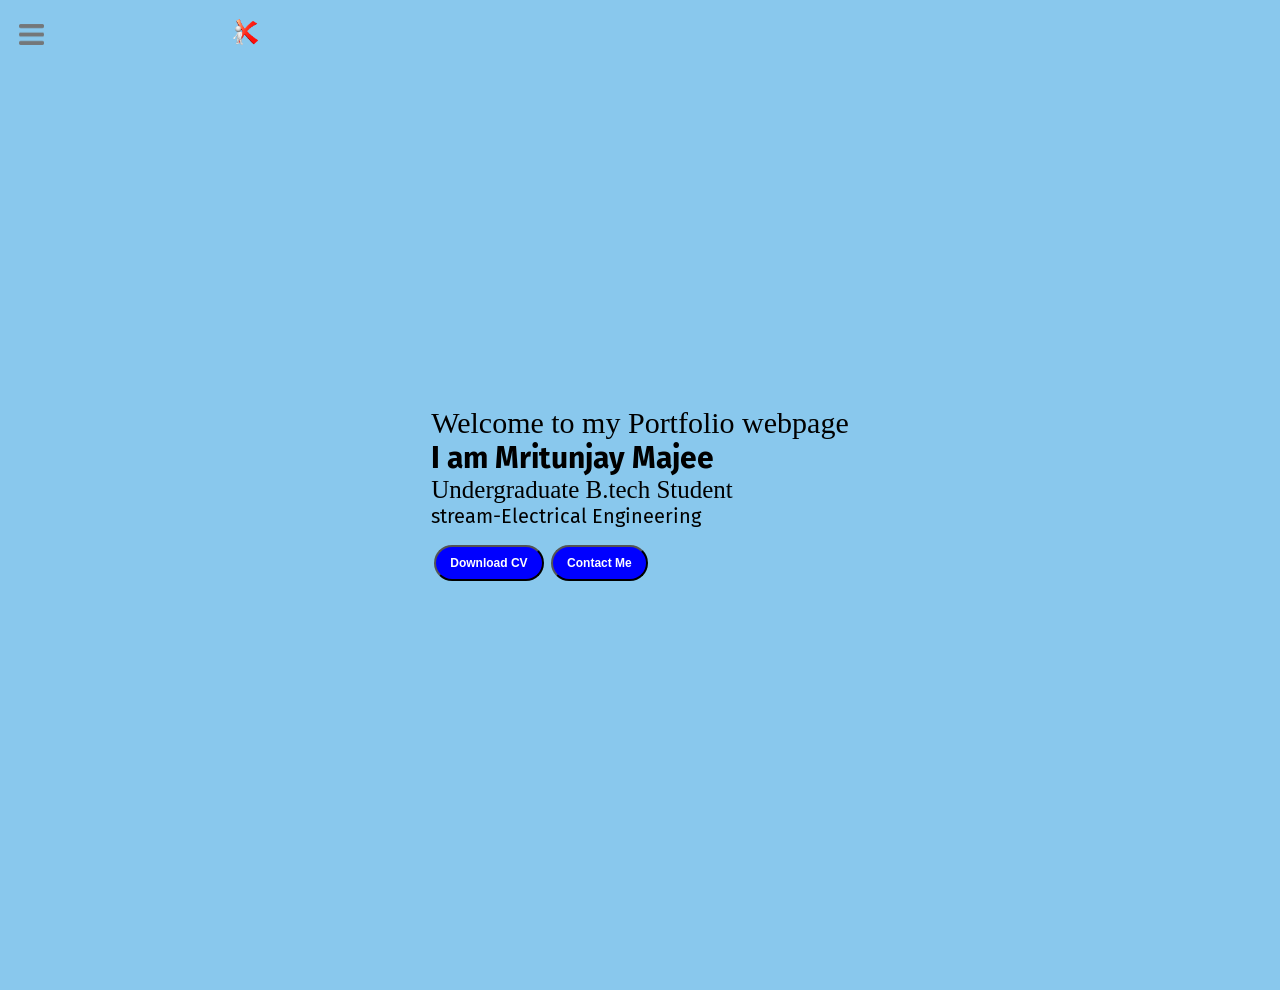
<file: index.html>
<!DOCTYPE html>
<html lang=""en">
<head>
<meta charset=""UTF-8">
<meta http-equiv="X-UA-compatible" content="IE=edge">
<meta name="viewport" content="width=device-width,initial-scale=1.0">
<title>Mjay Portfolio</title>
<link rel="stylesheet" href="style.css">
</head>
<body>
<div class="container">
    <div class="sidebar sidebargo">
        <nav>
            <ul>
                <li><a href="/index.html">Home</a></li>
                <li><a href="/myintro.html">My Intro</a></li>
                <li><a href="/services.html">Services</a></li>
                <li><a href="/blog.html">Blog</a></li>
                <li><a href="/contact.html">Contact Us</a></li>
            </ul>
        </nav>
    </div>
    <div class="main">
        <div class="hamburger">
            <img class="ham"src="ham.png"  alt="option" width="25px">
            <img class="cross"src="cross.png" alt="close" width="25px">

        </div>
        <div class="infocontainer">
            <div class="devInfo">
                <div class="hello">Welcome to my Portfolio webpage </div>
                <div class="name">I am Mritunjay Majee</div>
                <div class="about">Undergraduate B.tech Student</div>
                <div class="moreabout">stream-Electrical Engineering</div>
                <div class="buttons">
                    <a href="/cv.txt" target="_blank"><button class="btn">Download CV</button></a>
                    <a href="/contact.html"><button class="btn">Contact Me</button></a>
                </div>
                
            </div>
            <div class="devpic"><img src="dev.png" alt="Mjay"></div>

        </div>

    </div>
</div>
<script src="script.js"></script>
</body>
</html>
</file>
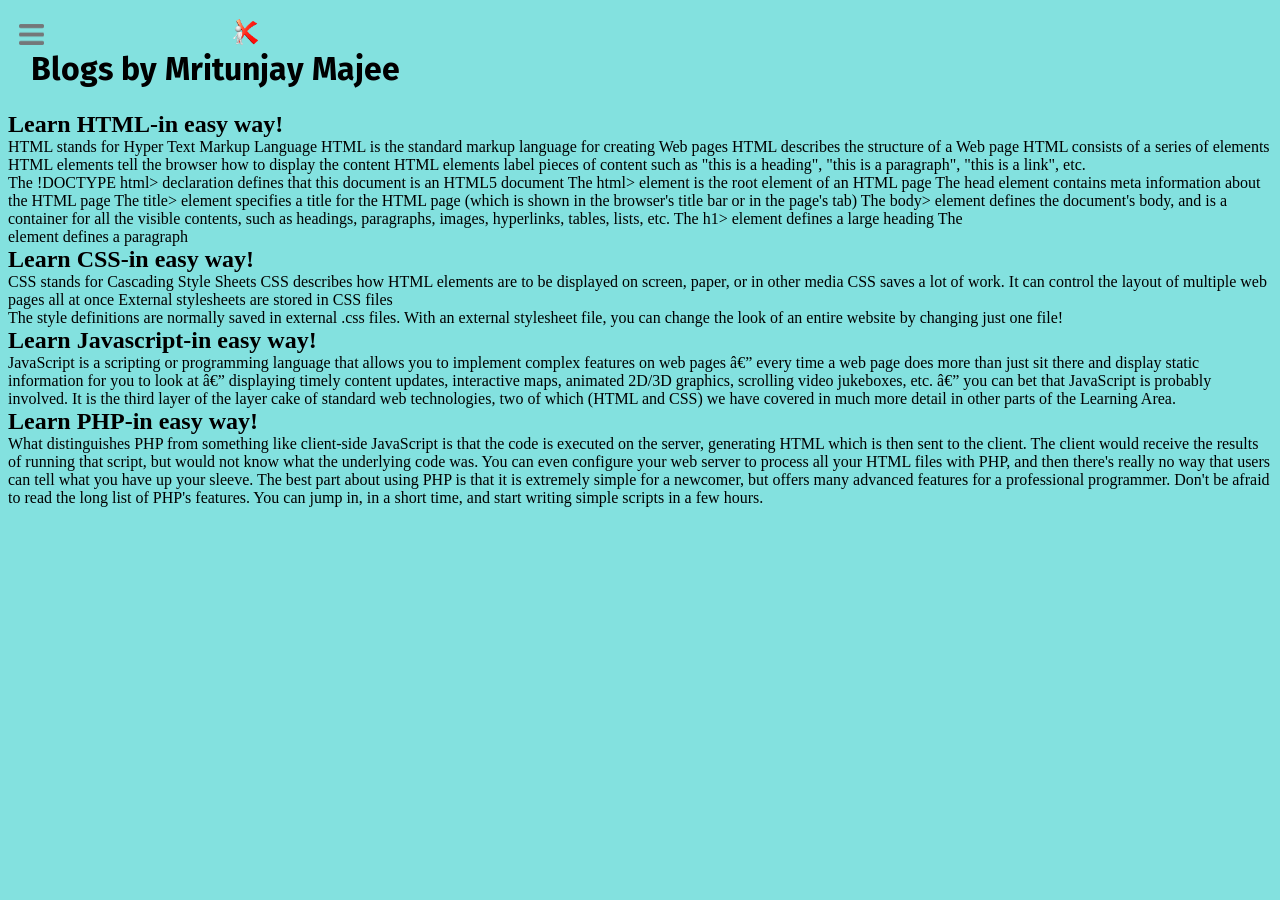
<file: blog.html>
<!DOCTYPE html>
<html lang=""en">
<head>
<meta charset=""UTF-8">
<meta http-equiv="X-UA-compatible" content="IE=edge">
<meta name="viewport" content="width=device-width,initial-scale=1.0">
<title>Mjay Portfolio</title>
<link rel="stylesheet" href="style.css">
</head>
<body>
<div class="container">
    <div class="sidebar sidebargo">
        <nav>
            <ul>
                <li><a href="/index.html">Home</a></li>
                <li><a href="/myintro.html">My Intro</a></li>
                <li><a href="/services.html">Services</a></li>
                <li><a href="/blog.html">Blog</a></li>
                <li><a href="/contact.html">Contact Us</a></li>
            </ul>
        </nav>
    </div>
    <div class="main mainblog">
        <div class="hamburger">
            <img class="ham"src="ham.png"  alt="option" width="25px">
            <img class="cross"src="cross.png" alt="close" width="25px">

        </div>
        <div class="blogcontainer">
            <h1>Blogs by Mritunjay Majee</h1>
            <div class="blogitem"></div>
            <h2>Learn HTML-in easy way!</h2>
            <p>HTML stands for Hyper Text Markup Language
                HTML is the standard markup language for creating Web pages
                HTML describes the structure of a Web page
                HTML consists of a series of elements
                HTML elements tell the browser how to display the content
                HTML elements label pieces of content such as "this is a heading", "this is a paragraph", "this is a link", etc.</p>
            <p>The !DOCTYPE html> declaration defines that this document is an HTML5 document
                The html> element is the root element of an HTML page
                The head element contains meta information about the HTML page
                The title> element specifies a title for the HTML page (which is shown in the browser's title bar or in the page's tab)
                The body> element defines the document's body, and is a container for all the visible contents, such as headings, paragraphs, images, hyperlinks, tables, lists, etc.
                The h1> element defines a large heading
                The <p> element defines a paragraph</p>
            <!--<div class="btn btn-sm">Read more</div>-->

            <h2>Learn CSS-in easy way!</h2>
            <p>CSS stands for Cascading Style Sheets
                CSS describes how HTML elements are to be displayed on screen, paper, or in other media
                CSS saves a lot of work. It can control the layout of multiple web pages all at once
                External stylesheets are stored in CSS files</p>
            <p>The style definitions are normally saved in external .css files.

                With an external stylesheet file, you can change the look of an entire website by changing just one file!</p>
            <!--<div class="btn btn-sm">Read more</div>-->

            <h2>Learn Javascript-in easy way!</h2>
            <p>JavaScript is a scripting or programming language that allows you to implement complex features on web pages — every time a web page does more than just sit there and display static information for you to look at — displaying timely content updates, interactive maps, animated 2D/3D graphics, scrolling video jukeboxes, etc. — you can bet that JavaScript is probably involved. It is the third layer of the layer cake of standard web technologies, two of which (HTML and CSS) we have covered in much more detail in other parts of the Learning Area.</p>
            
            <!--<div class="btn btn-sm">Read more</div>-->

            <h2>Learn PHP-in easy way!</h2>
            <p>What distinguishes PHP from something like client-side JavaScript is that the code is executed on the server, generating HTML which is then sent to the client. The client would receive the results of running that script, but would not know what the underlying code was. You can even configure your web server to process all your HTML files with PHP, and then there's really no way that users can tell what you have up your sleeve.

                The best part about using PHP is that it is extremely simple for a newcomer, but offers many advanced features for a professional programmer. Don't be afraid to read the long list of PHP's features. You can jump in, in a short time, and start writing simple scripts in a few hours.</p>
            
            <!--<div class="btn btn-sm">Read more</div>-->
        </div>

    </div>
</div>
<script src="script.js"></script>
</body>
</html>
</file>
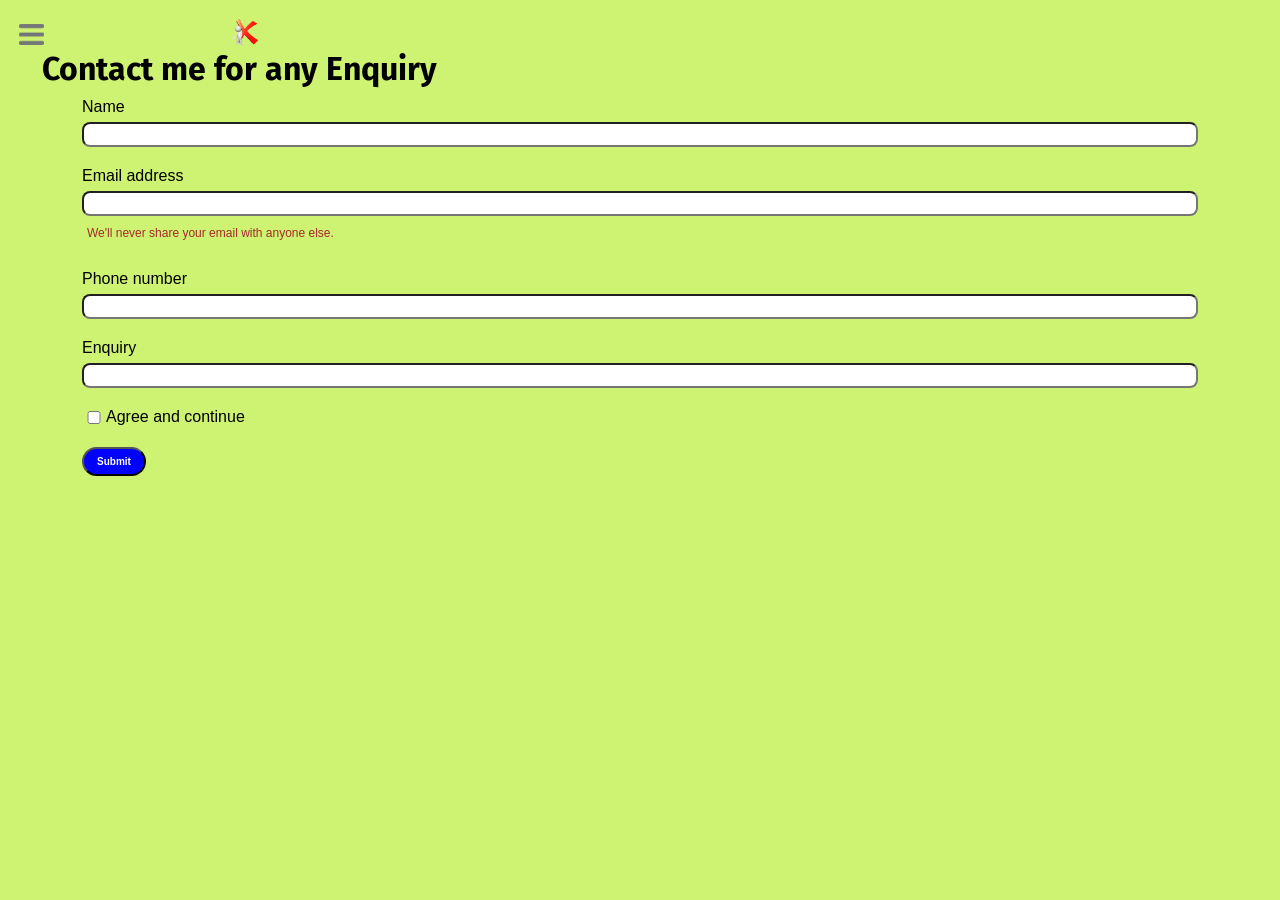
<file: contact.html>
<!DOCTYPE html>
<html lang=""en">
<head>
<meta charset=""UTF-8">
<meta http-equiv="X-UA-compatible" content="IE=edge">
<meta name="viewport" content="width=device-width,initial-scale=1.0">
<title>Mjay Portfolio</title>
<link rel="stylesheet" href="style.css">
</head>
<body>
<div class="container">
  <div class="sidebar sidebargo">
        <nav>
            <ul>
                <li><a href="/index.html">Home</a></li>
                <li><a href="/myintro.html">My Intro</a></li>
                <li><a href="/services.html">Services</a></li>
                <li><a href="/blog.html">Blog</a></li>
                <li><a href="/contact.html">Contact Us</a></li>
            </ul>
        </nav>
    </div>
    <div class="main maincontact">
      <div class="hamburger">
        <img class="ham"src="ham.png"  alt="option" width="25px">
        <img class="cross"src="cross.png" alt="close" width="25px">

    </div>
        <div class="contactform">
            <h1>Contact me for any Enquiry</h1>
            <form>
                <div class="mb-3">
                    <label for="clientemail" class="form-label">Name</label>
                    <input type="name" class="form-control" id="clientemail" aria-describedby="emailHelp">
    
                   </div>
                <div class="mb-3">
                  <label for="clientemail" class="form-label">Email address</label>
                  <input type="email" class="form-control" id="clientemail" aria-describedby="emailHelp">
                  <div id="emailHelp" class="form-text">We'll never share your email with anyone else.</div>
                </div>
                <div class="mb-3">
                  <label for="clientphone" class="form-label">Phone number</label>
                  <input type="phone" class="form-control" id="clientphone">
                </div>
                <div class="mb-3">
                    <label for="clientemail" class="form-label">Enquiry</label>
                    <input type="name" class="form-control" id="clientemail" aria-describedby="emailHelp">
    
                   </div>
                <div class="mb-3" id="form-check">
                  <input type="checkbox" class="form-check-input" id="isclient">
                  <label class="form-check-label" for="isclient">Agree and continue</label>
                </div>
                <button type="submit" class="btn btn-sm">Submit</button>
              </form>  

    </div>
</div>
<script src="script.js"></script>
</body>
</html>
</file>
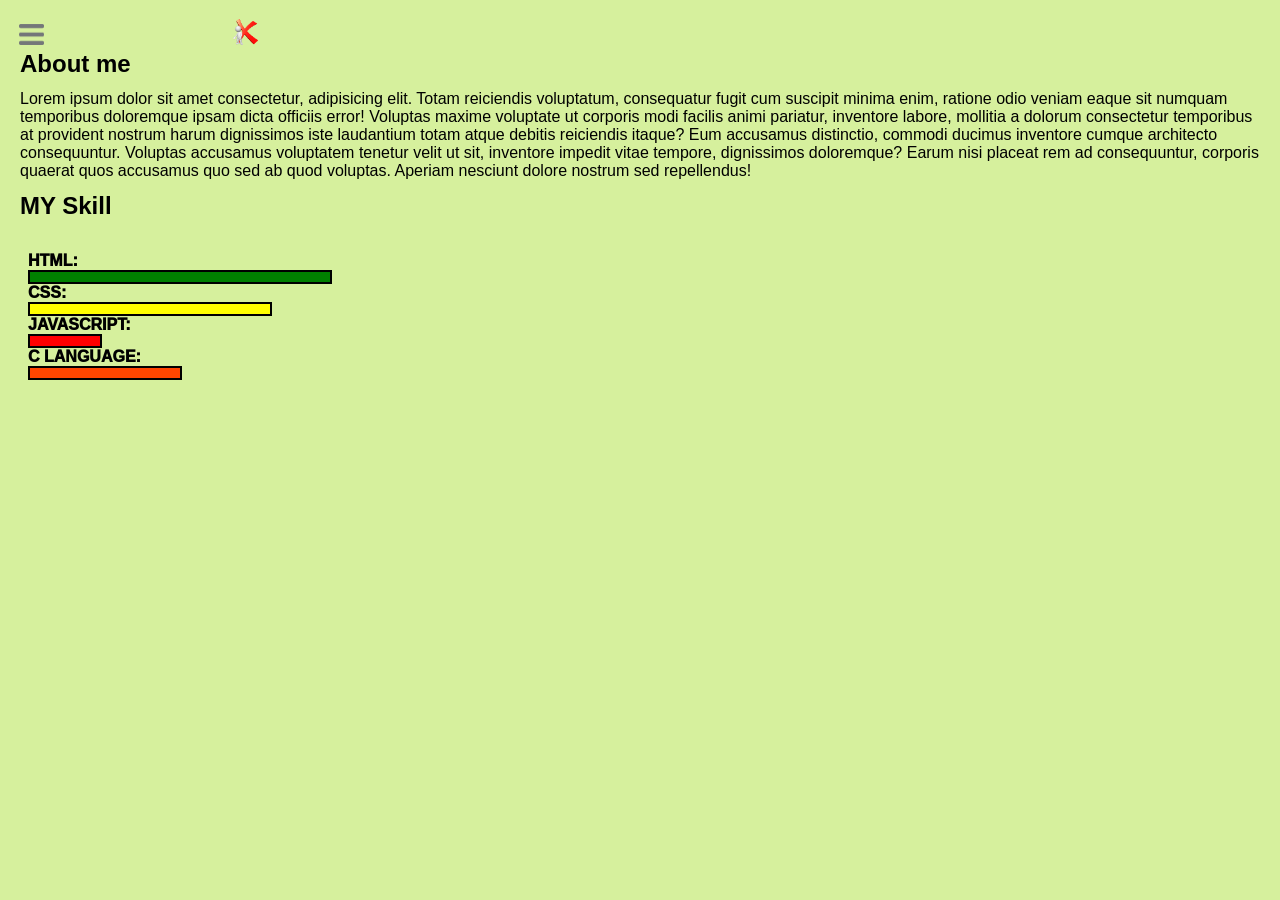
<file: myintro.html>
<!DOCTYPE html>
<html lang=""en">
<head>
<meta charset=""UTF-8">
<meta http-equiv="X-UA-compatible" content="IE=edge">
<meta name="viewport" content="width=device-width,initial-scale=1.0">
<title>Mjay Portfolio</title>
<link rel="stylesheet" href="style.css">
</head>
<body>
<div class="container">
    <div class="sidebar sidebargo">
        <nav>
            <ul>
                <li><a href="/index.html">Home</a></li>
                <li><a href="/myintro.html">My Intro</a></li>
                <li><a href="/services.html">Services</a></li>
                <li><a href="/blog.html">Blog</a></li>
                <li><a href="/contact.html">Contact Us</a></li>
            </ul>
        </nav>
    </div>
    <div class="main mainintro">
        <div class="hamburger">
            <img class="ham"src="ham.png"  alt="option" width="25px">
            <img class="cross"src="cross.png" alt="close" width="25px">

        </div>
        <div class="intro">
            
                <h2>About me</h2>
                <p>Lorem ipsum dolor sit amet consectetur, adipisicing elit. Totam reiciendis voluptatum, consequatur fugit cum suscipit minima enim, ratione odio veniam eaque sit numquam temporibus doloremque ipsam dicta officiis error! Voluptas maxime voluptate ut corporis modi facilis animi pariatur, inventore labore, mollitia a dolorum consectetur temporibus at provident nostrum harum dignissimos iste laudantium totam atque debitis reiciendis itaque? Eum accusamus distinctio, commodi ducimus inventore cumque architecto consequuntur. Voluptas accusamus voluptatem tenetur velit ut sit, inventore impedit vitae tempore, dignissimos doloremque? Earum nisi placeat rem ad consequuntur, corporis quaerat quos accusamus quo sed ab quod voluptas. Aperiam nesciunt dolore nostrum sed repellendus!</p>
                <h2>MY Skill</h2>
                <div class="skillcontainer">
                    <div class="skillitem">HTML:<div class="skill hundred"></div></div>
                    <div class="skillitem">CSS:<div class="skill eighty"></div></div>
                    <div class="skillitem">JAVASCRIPT:<div class="skill twenty"></div></div>
                    <div class="skillitem">C LANGUAGE:<div class="skill fifty"></div></div>

                </div>

            
            

        </div>

    </div>
</div>
<script src="script.js"></script>
</body>
</html>
</file>
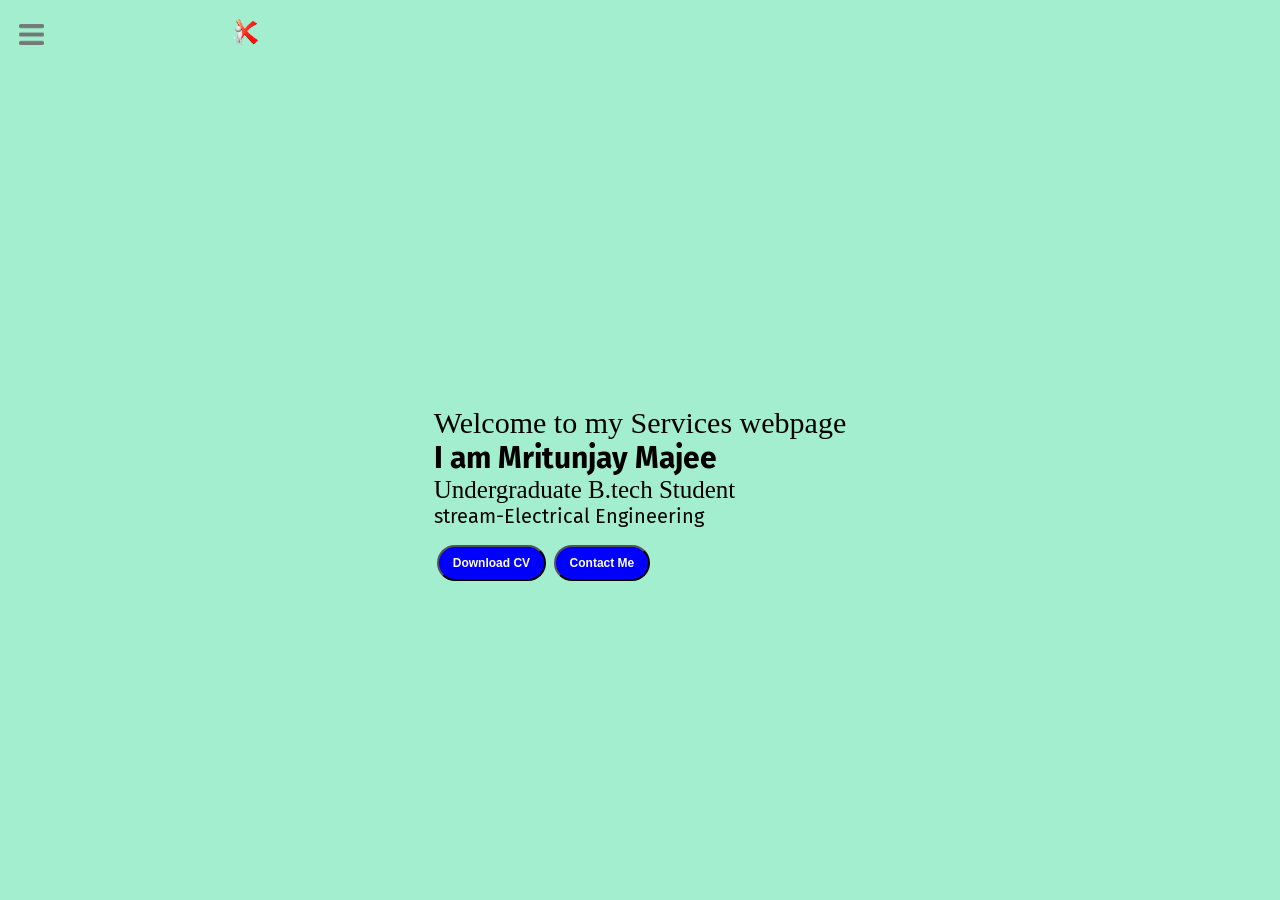
<file: services.html>
<!DOCTYPE html>
<html lang=""en">
<head>
<meta charset=""UTF-8">
<meta http-equiv="X-UA-compatible" content="IE=edge">
<meta name="viewport" content="width=device-width,initial-scale=1.0">
<title>Mjay Portfolio</title>
<link rel="stylesheet" href="style.css">
</head>
<body>
<div class="container">
    <div class="sidebar sidebargo">
        <nav>
            <ul>
                <li><a href="/index.html">Home</a></li>
                <li><a href="/myintro.html">My Intro</a></li>
                <li><a href="/services.html">Services</a></li>
                <li><a href="/blog.html">Blog</a></li>
                <li><a href="/contact.html">Contact Us</a></li>
            </ul>
        </nav>
    </div>
    <div class="main mainservice">
        <div class="hamburger">
            <img class="ham"src="ham.png"  alt="option" width="25px">
            <img class="cross"src="cross.png" alt="close" width="25px">

        </div>
        <div class="infocontainer">
            <div class="devInfo">
                <div class="hello">Welcome to my Services webpage </div>
                <div class="name">I am Mritunjay Majee</div>
                <div class="about">Undergraduate B.tech Student</div>
                <div class="moreabout">stream-Electrical Engineering</div>
                <div class="buttons">
                    <a href="/cv.txt" target="_blank"><button class="btn">Download CV</button></a>
                    <a href="/contact.html"><button class="btn">Contact Me</button></a>
                </div>
                
            </div>
            <div class="devpic"><img src="dev.png" alt="Mjay"></div>

        </div>

    </div>
</div>
<script src="script.js"></script>
</body>
</html>
</file>
<file: style.css>
@import url('https://fonts.googleapis.com/css2?family=Fira+Sans:wght@100&display=swap');
  *{
    margin:0;
    padding:0;
  }

  .sidebar{
    position:absolute;
    background-color: rgb(59, 164, 171);
    /*width:20vw;*/
    font-family:'Franklin Gothic Medium', 'Arial Narrow', Arial, sans-serif;
    height:100vh;
    transition:transform 0.3s ease-in;
    
  }
  .sidebar nav{
    padding:45px;
  }
  .sidebar nav li{
    list-style:none;
    font-size:30px;
    padding:33px 0;
  }
  .sidebar nav li a{
    text-decoration:none;
    color:black;
 
  }
.main{
    background-color:rgb(137, 200, 237);
    width:100vw;
}

.mainservice{
  background-color:rgb(162, 238, 207);
  height: 100vh;
}

.mainblog{
  background-color:rgb(131, 225, 223);
  height: 100vh;
}
.mainintro{
  background-color:rgb(214, 240, 157);
  height: 100vh;
}
.maincontact{
  background-color:rgb(206, 243, 114);
  height: 100vh;
}
.container{
    display:flex;
    
}
.infocontainer{
    /* background-color: aquamarine; */
    height:78vh;
    width:80vw;
    margin:144px auto;
    display:flex;
    justify-content:space-around;
    
}

.devpic img{
    height:78vh;
}
.devInfo{
  font-size: 16px;
    display:flex;
    justify-content:center;
    flex-direction:column;
}
.hello{
    font-size:3em;
}
.name{
    font-size:3em;
    font-weight:bold;
    font-family: 'Fira Sans', sans-serif;
}
.about{
    font-size:2.5em;
}
.moreabout{
    font-size:2em;
    font-family:'fira sans',sans-serif;
}
.buttons{
    margin-top:2.2em;
    font-size: 16px;
}
.btn{
  padding:9px 14px;
  border-radius: 22px;
  color: white;
  background-color: blue;
  font-weight: bold;
  font-size: 2em;
  margin: 3px 3px;
  cursor:pointer;
}
.btn:hover{
  background-color: white;
  color:blue;
}

.btn-sm{
  font-size: 10px;
  padding:7px 13px;
  margin:10px 0;
  
}

/*.btn-sm:hover{
  background-color: rgb(243, 235, 235);
  color: rgb(241, 230, 13);*/

.devpic img
{
height: 58vh;
}
.contactform{
  padding: 0 34px;
  /*padding-top: 10vh;*/
  font-family:'Franklin Gothic Medium', 'Arial Narrow', Arial, sans-serif;
  margin:88px;
 /* text-decoration-color: black;*/
}

.contactform h1{
  font-family:'fira sans',sans-serif;
  /*text-align: center;*/
  /* padding: 12px 0; */
  
}

.contactform form div{
  padding: 10px 0;
  display: flex;
  flex-direction: column;
  
}

.contactform form div input{
  /* width:26vw; */
  border-radius:8px;
  margin:6px 0 0 0;
  padding: 3px;
}

.contactform form{
 margin: 0 40px;
  
}
#emailHelp{
  font-size: 12px;
  color: brown;
  margin: 0 5px;
}

#form-check{
  flex-direction: row;
}
#form-check input{
  width:24px;
  margin:3px 0;
}

.blogcontainer h1{
  font-family:'fira sans',sans-serif;
  margin:23px;
}

.blogitem{
  font-family:'fira sans',sans-serif;
  margin:20px;
}
.blogitem p{
  font-family:'fira sans',sans-serif;
  
}
.blogcontainer{
  margin:80px 88px;
}

.intro{
  margin:80px 88px;
}

.intro h2{
  font-family:'Gill Sans', 'Gill Sans MT', Calibri, 'Trebuchet MS', sans-serif;
  margin:12px;
}

.intro p{
  font-family: 'Trebuchet MS', sans-serif;
  margin:12px;
}

.skillcontainer{
padding:20px;
}

.skillitem{
  dispaly:flex;
  align-items: center;
  font-family: 'Franklin Gothic Medium', 'Arial Narrow', Arial, sans-serif;
  font-weight: 1000;
}

.skill{
  width:300px;
  height:10px;
  background-color:green;
  border:2px solid black;
}
.hundred{
  width:300px;
  background-color: green;
}
.eighty{
  width:240px;
  background-color:yellow;
}
.fifty{
  width:150px;
  background-color:orangered;
}

.twenty{
  width:70px;
  background-color:red;
}

.sidebargo{
  transform: translate(-443px,0px);
  position: absolute;
}

.hamburger{
  position: absolute;
  cursor:pointer;
  top:10px;
  left:10px;
}

.ham{
  margin-top:9px;
  margin-left:9px;
}

.cross{
  margin-left:185px;
  margin-top:9px;
}


@media (max-width:1615px){
  *{
/*background-color:rgb(232, 132, 132);*/
  }
  .buttons{
    font-size:6px;
  }
  .devInfo{
    font-size: 10px;
  }
  .devpic{
    display:none;
  }
  .intro, .blogcontainer, .contactform
  {
margin:50px 8px;
  }
  /* .sidebar{
    transform: translate(-443px,0px);
    position: absolute;
  } */
}
</file>
